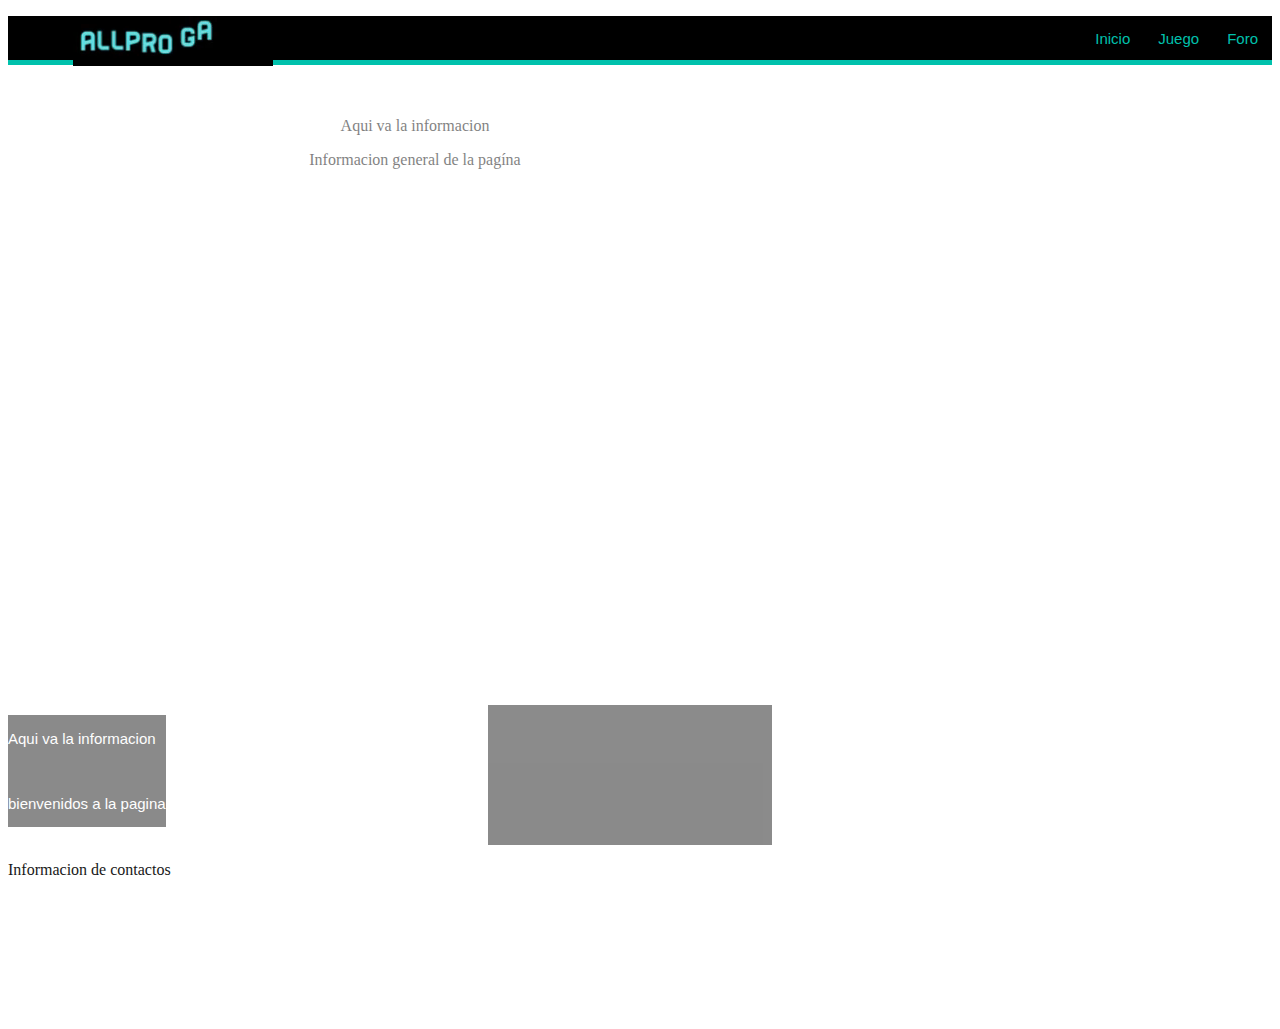
<file: proyecto/1A_CARPERTA_PROYECT/inicio.html>
<!DOCTYPE html>
<html lang="en">
    <head>
        <link href="https://cdn.jsdelivr.net/npm/bootstrap@5.0.2/dist/css/bootstrap.min.css" rel="stylesheet" integrity="sha384-EVSTQN3/azprG1Anm3QDgpJLIm9Nao0Yz1ztcQTwFspd3yD65VohhpuuCOmLASjC" crossorigin="anonymous">
        <script src="https://cdn.jsdelivr.net/npm/bootstrap@5.0.2/dist/js/bootstrap.bundle.min.js" integrity="sha384-MrcW6ZMFYlzcLA8Nl+NtUVF0sA7MsXsP1UyJoMp4YLEuNSfAP+JcXn/tWtIaxVXM" crossorigin="anonymous"></script>
        <link href="style.css" rel="stylesheet">
        <meta http-equiv="content-type" content="text/html; charset=utf-8"/>
        <title>Inicio</title>
    </head>
    <body>
        <div class="barra" >
            <UL id="menu">
                <!-- <h3 class="logo">AllPro Games</h3> -->
                <video class="logo" src="AllPro Games.mp4" autoplay muted loop width="250" height="50"></video>
                <LI><a href="foro.html" style="color:#00C1AC">Foro</a></LI>
                <LI><a href="juego.html" style="color:#00C1AC">Juego</a></LI>
                <LI><a href="inicio.html" style="color:#00C1AC">Inicio</a></LI>
            </UL>
        </div>
        <div class="bajo_barra"></div>
        <br><br>
        <div class="cuerpo" align="center">
            <P>Aqui va la informacion</P>
            <p>Informacion general de la pagína</p>
            <br><br><br><br><br><br><br>
            <br><br><br><br><br><br><br>
        </div>
        <br><br><br><br><br><br><br>
        <br><br><br><br><br><br><br>
        <footer>
            <div class="Pie_Pagina">
                <div class="div1">
                    <P class="linea1">Aqui va la informacion</P>
                    <br>
                    <p class="linea1"> bienvenidos a la pagina</p>
                </div>
                <div class="div2">
                    <p class="linea2">Pie de pagina</p>
                </div>
                <div class="div3">
                    <p class="linea3">Informacion de contactos</p>
                </div>

                <br><br><br><br><br><br><br>

            </div>
        </footer>
    </body>

</html>
</file>
<file: proyecto/1A_CARPERTA_PROYECT/style.css>
body{
	background-image: url('https://www.myfreewalls.com/public/uploads/preview/dark-abstract-gaming-color-5k-wallpaper-11625792127spo6ievzi6.jpg');
    background-repeat: no-repeat;
    background-attachment: fixed;
    background-size: 100% 100%;
}
#menu li{
	display: inline;
    margin:5px;
    padding:5px;
}
.logo{
    float:left;
}
#menu li a{
    font-family: arial;
    font-size: 15px;
    float: right;
    margin:7px;
    padding:7px;
}
#menu li a:hover{
    Background-color: #585E5F;
    margin:7px;
    padding:7px;
}
a:link, a:visited, a:active {
    text-decoration:none;
}
.barra{
    background-color: black;
    padding-bottom:10px;
    margin:0px;
}
.bajo_barra{
    background-color: #00C1AC;
    padding-bottom:5px;
}
.cuerpo{
    margin-left:50px;
    margin-right:500px;
    background-color: white;
    opacity: 0.5;
}
.image{
    float:left;
    margin-top:0px;
}
footer .Pie_Pagina{
    opacity: 0.9;
    background-color: white;
}
.div1{
    float: left;
    margin-top: 10px;
    background-color: black;
    opacity: 0.5;
    margin-right:980px;
}
.linea1{
    font-family: arial;
    font-size: 15px;
    color: white;
}
.div2{
    float: center;
    background-color: black;
    opacity: 0.5;
    margin-right:500px;
    margin-left:480px;
    margin-top:10px;
}
</file>
